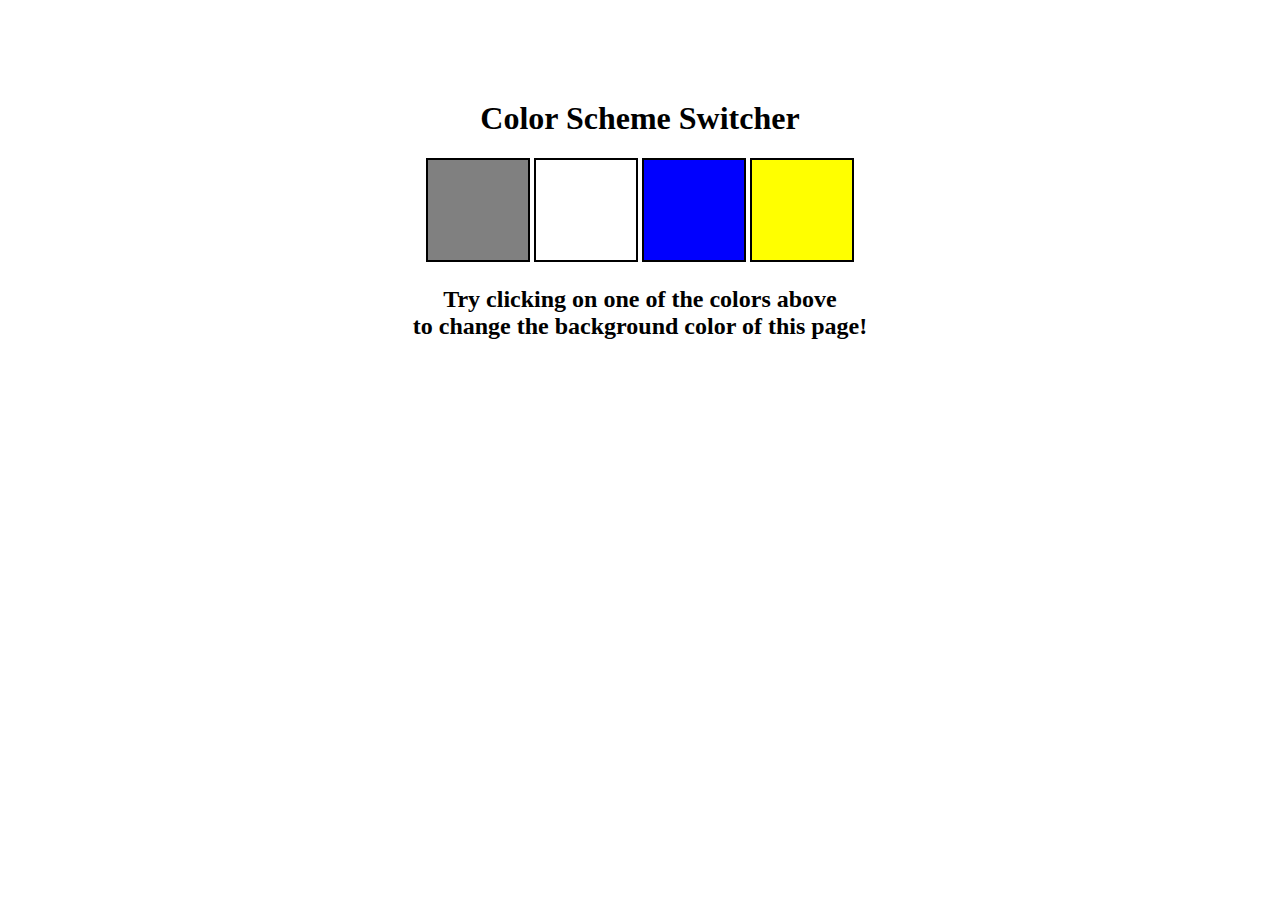
<file: 07_All_Project/01_ColorChanger/index.html>
<!DOCTYPE html>
<html lang="en">
  <head>
    <meta charset="UTF-8" />
    <meta name="viewport" content="width=device-width, initial-scale=1.0" />
    <meta http-equiv="X-UA-Compatible" content="ie=edge" />
    <link rel="stylesheet" href="style.css" />
    <title>JavaScript Background Color Switcher</title>
  </head>
  <body>
    <div class="canvas">
      <h1>Color Scheme Switcher</h1>
      <span class="button" id="grey"></span>
      <span class="button" id="white"></span>
      <span class="button" id="blue"></span>
      <span class="button" id="yellow"></span>
      <h2>
        Try clicking on one of the colors above
        <span>to change the background color of this page!</span>
      </h2>
    </div>
    <script src="colorc.js"></script>
  </body>
</html>
</file>
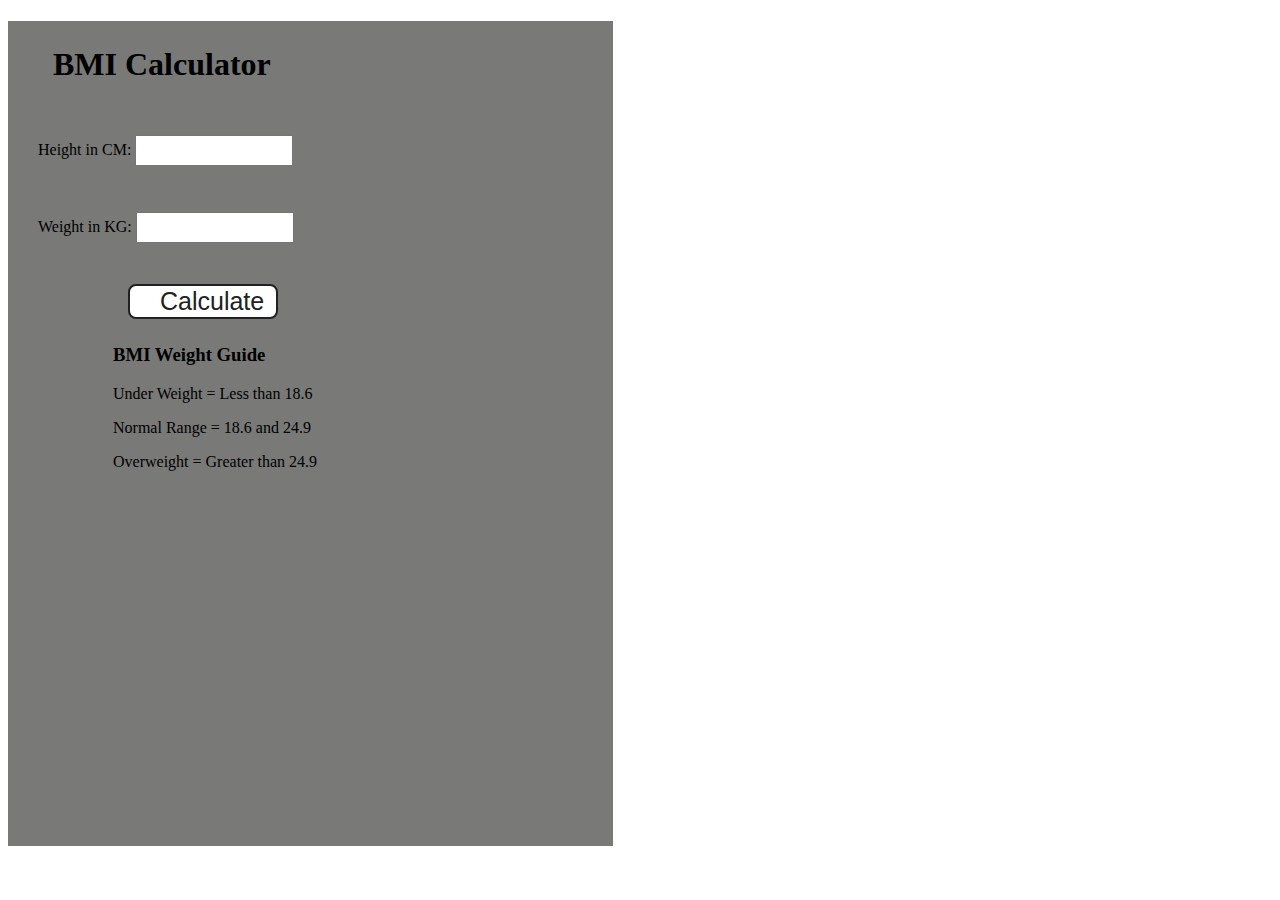
<file: 07_All_Project/02_BMI_Calculator/index.html>
<!DOCTYPE html>
<html lang="en">
  <head>
    <meta charset="UTF-8" />
    <meta name="viewport" content="width=device-width, initial-scale=1.0" />
    <meta http-equiv="X-UA-Compatible" content="ie=edge" />
    <link rel="stylesheet" href="style.css" />
    <title>BMI Calculator</title>
  </head>
  <body>
    <div class="container">
      <h1>BMI Calculator</h1>
      <form>
        <p><label>Height in CM: </label><input type="text" id="height" /></p>
        <p><label>Weight in KG: </label><input type="text" id="weight" /></p>
        <button>Calculate</button>
        <div id="results"></div>
        <div id="weight-guide">
          <h3>BMI Weight Guide</h3>
          <p>Under Weight = Less than 18.6</p>
          <p>Normal Range = 18.6 and 24.9</p>
          <p>Overweight = Greater than 24.9</p>
        </div>
      </form>
    </div>
  </body>
  <script src="bmi.js"></script>
</html>
</file>
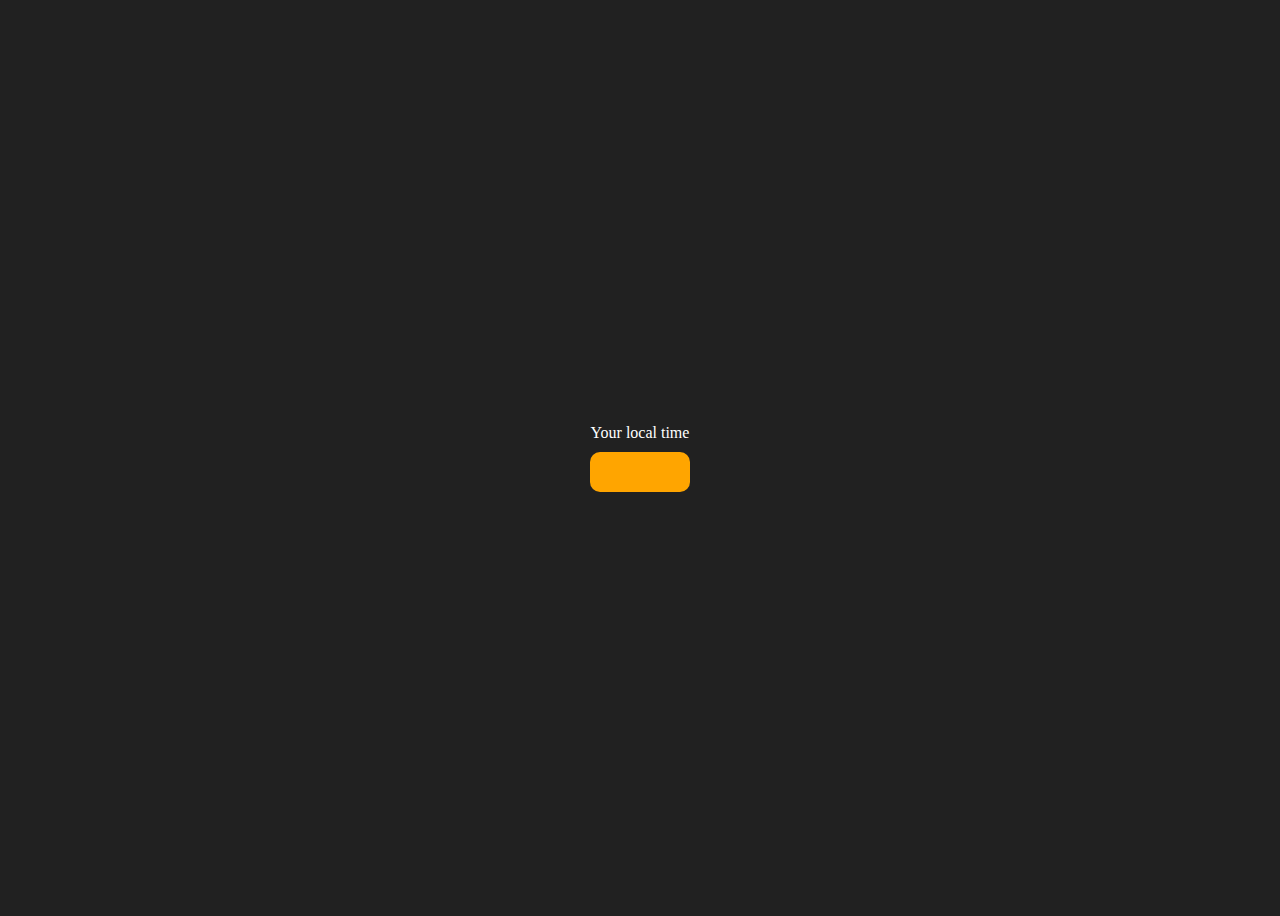
<file: 07_All_Project/03_Digital_Clock/index.html>
<!DOCTYPE html>
<html lang="en">
  <head>
    <meta charset="UTF-8" />
    <meta name="viewport" content="width=device-width, initial-scale=1.0" />
    <meta http-equiv="X-UA-Compatible" content="ie=edge" />
    <title>Your Local Time</title>
    <style>
      body {
        background-color: #212121;
        color: #fff;
      }
      .center {
        display: flex;
        height: 100vh;
        justify-content: center;
        align-items: center;
        flex-direction: column;
      }
      #clock {
        font-size: 40px;
        background-color: orange;
        padding: 20px 50px;
        margin-top: 10px;
        border-radius: 10px;
      }
    </style>
  </head>
  <body>
    <div class="center">
      <div id="banner"><span>Your local time</span></div>
      <div id="clock"></div>
    </div>
    <script src="digital.js"></script>
  </body>
</html>
</file>
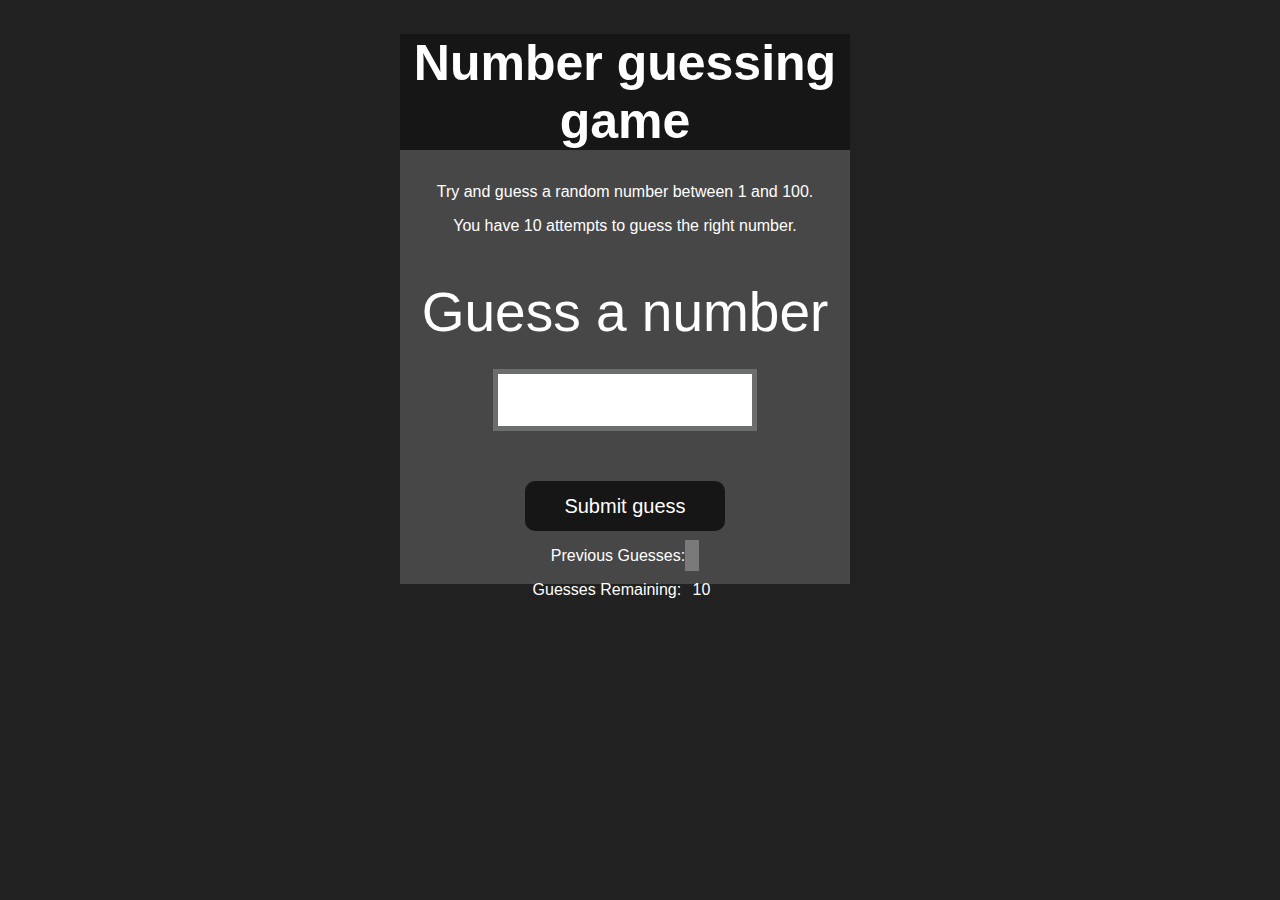
<file: 07_All_Project/04_Guess_The_Number/index.html>
<!DOCTYPE html>
<html lang="en">
<head>
    <meta charset="UTF-8">
    <meta name="viewport" content="width=device-width, initial-scale=1.0">
    <meta http-equiv="X-UA-Compatible" content="ie=edge">
    <title>Number Guessing Game</title>
    <link rel="stylesheet" href="style.css">
</head>
<body style="background-color:#212121; color:#fff;">
    <div id="wrapper">
      <h1>Number guessing game</h1>
    <p>Try and guess a random number between 1 and 100.</p>
    <p>You have 10 attempts to guess the right number.</p>
    </br>
        <form class="form">
            <label2 for="guessField" id="guess">Guess a number</label>
            <input type="text" id="guessField" class="guessField">
            <input type="submit" id="subt" value="Submit guess" class="guessSubmit">
        </form>
        <div class="resultParas">
            <p >Previous Guesses: <span class="guesses"></span></p>
            <p >Guesses Remaining: <span class="lastResult">10</span></p>
            <p class="lowOrHi"></p>
        </div>
    </div>
    <script src="guessnumber.js"></script>
</body>
</html>
</file>
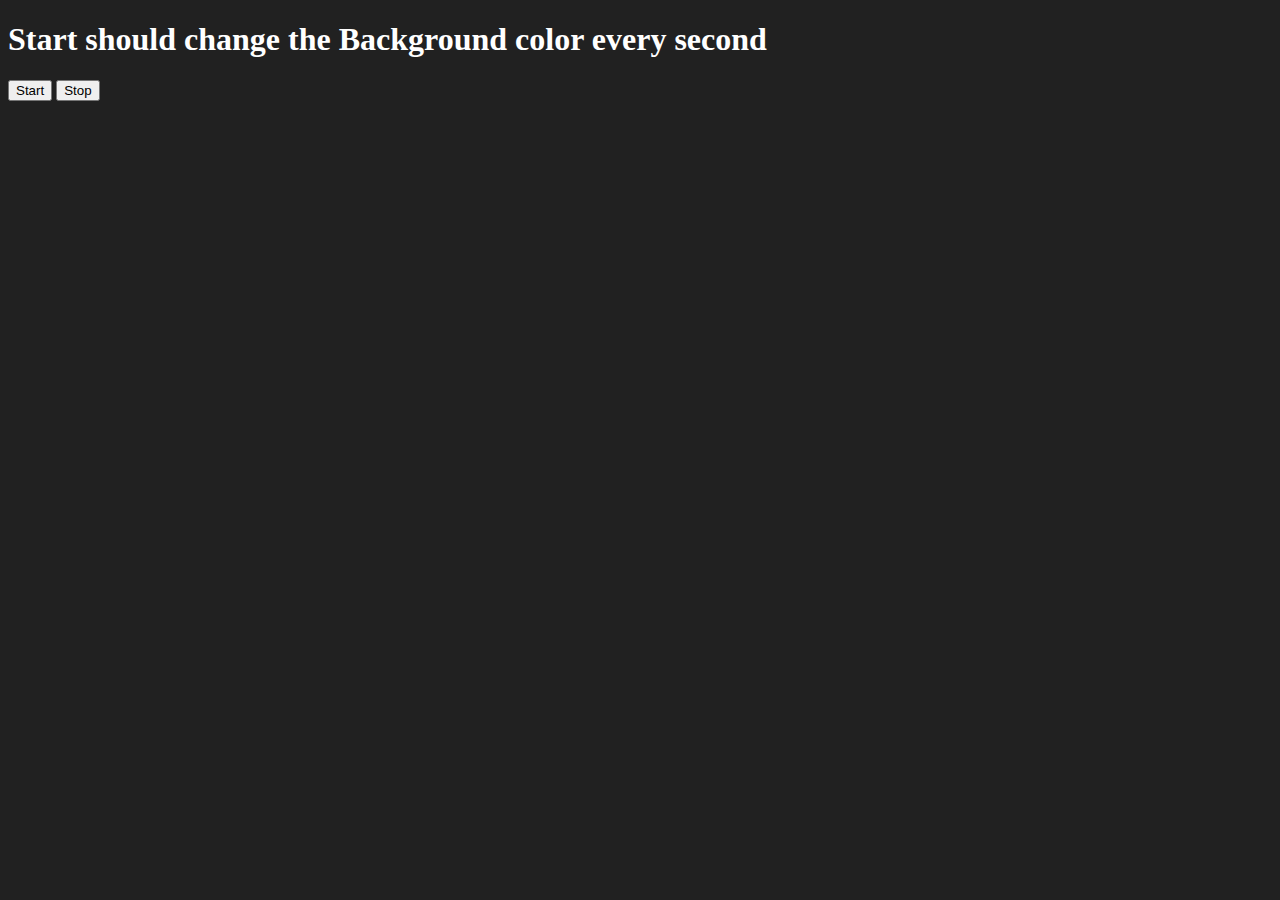
<file: 07_All_Project/05_unlimited_color/index.html>
<!DOCTYPE html>
<html lang="en">
  <head>
    <meta charset="UTF-8" />
    <meta name="viewport" content="width=device-width, initial-scale=1.0" />
    <meta http-equiv="X-UA-Compatible" content="ie=edge" />
    <title>Unlimited Color Changing</title>
  </head>
  <body style="background-color: #212121; color: #fff">
    <h1>Start should change the Background color every second</h1>
    <button id="start">Start</button>
    <button id="stop">Stop</button>
  </body>
    <script src="unlimited_color.js"></script>
</html>
</file>
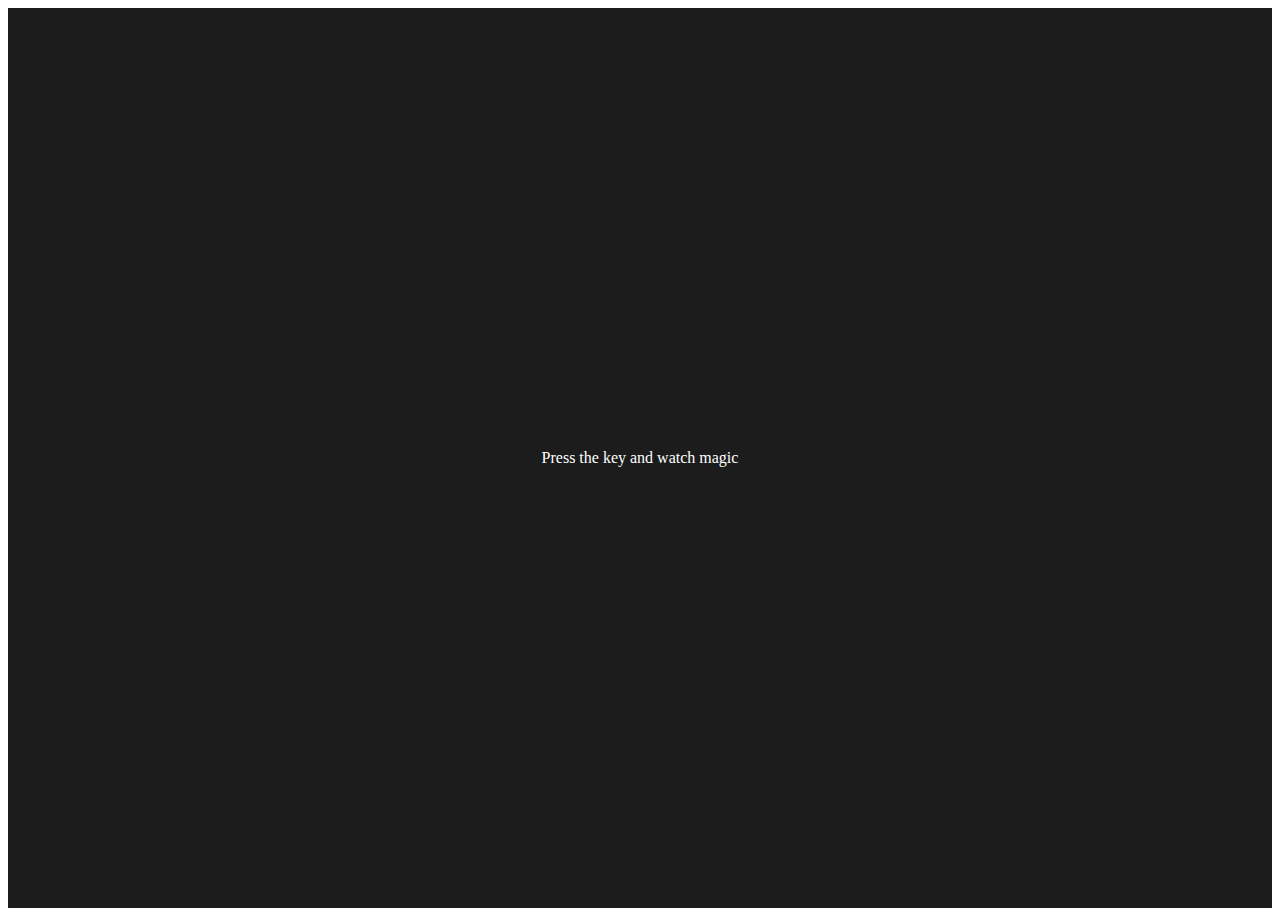
<file: 07_All_Project/06_Keyboard/index.html>
<!DOCTYPE html>
<html lang="en">
  <head>
    <meta charset="UTF-8" />
    <meta name="viewport" content="width=device-width, initial-scale=1.0" />
    <title>Event KeyCodes</title>
    <style>
      table,
      th,
      td {
        border: 1px solid #e7e7e7;
      }
      .project {
        background-color: #1c1c1c;
        color: #ffffff;
        display: flex;
        align-items: center;
        justify-content: center;
        text-align: center;
        height: 100vh;
      }

      .color {
        color: aliceblue;
        display: flex;
        flex-direction: row;
      }
    </style>
  </head>
  <body>
    <div class="project">
      <div id="insert">
        <div class="key">Press the key and watch magic</div>
      </div>
    </div>

    <script src="keyboard_check.js"></script>
  </body>
</html>
</file>
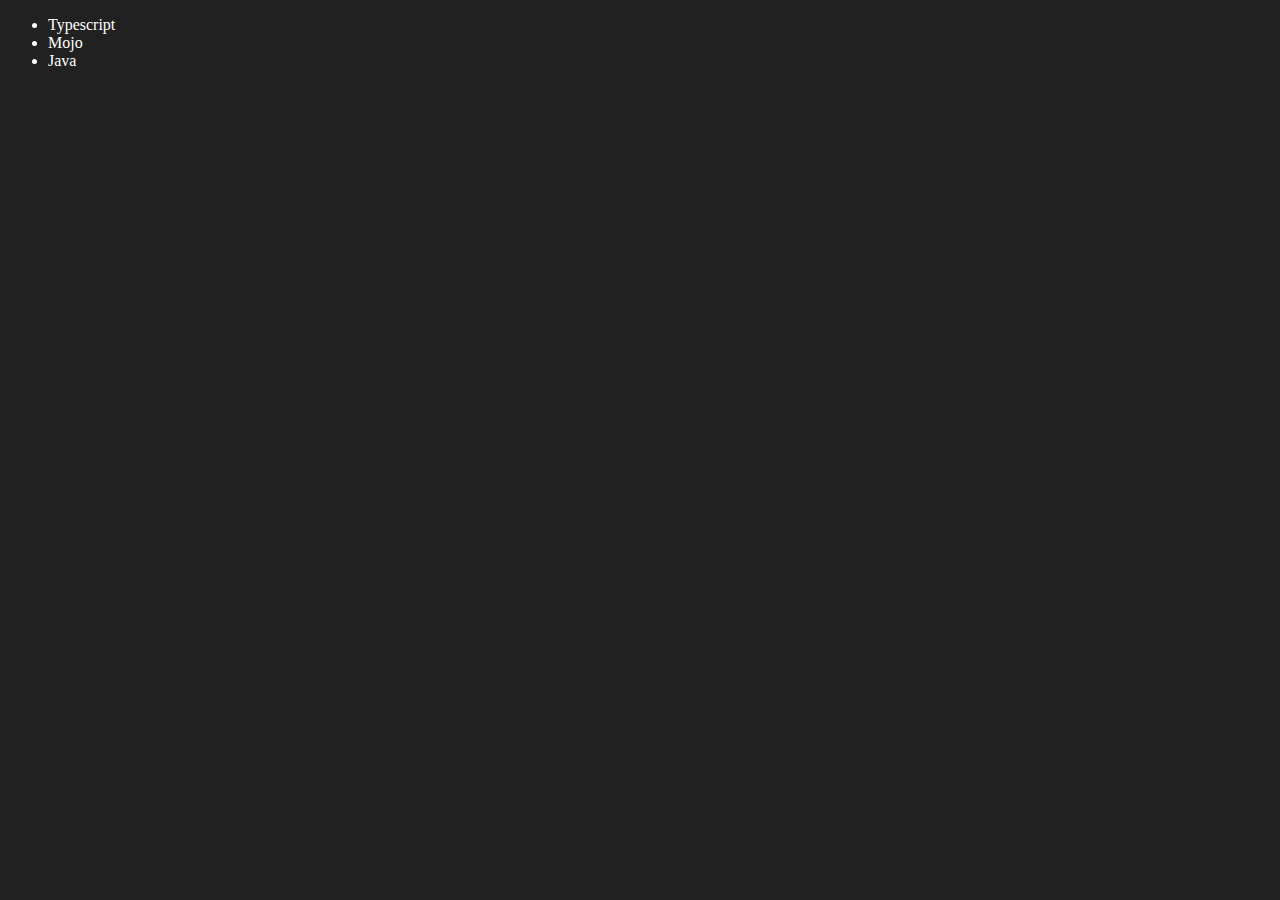
<file: 06_DOM/four.html>
<!DOCTYPE html>
<html lang="en">
<head>
    <meta charset="UTF-8">
    <meta name="viewport" content="width=device-width, initial-scale=1.0">
    <title>DOM learning</title>
</head>
<body style="background-color: #212121; color: #fff;">
    <ul class="language">
        <li>Javascript</li>
    </ul>
</body>
<script>
    function addLanguage(langname){
        const li = document.createElement("li")
        li.innerHTML = `${langname}`
        document.querySelector('.language').appendChild(li)
    }
    addLanguage('Python')
    addLanguage('Java')

    //optimise approach use for big project
    function addOptiLanguage(langname){
        const li = document.createElement("li")
        li.appendChild(document.createTextNode(langname))
        document.querySelector('.language').appendChild(li) 
    }
    addOptiLanguage('Golang')

    //Edit
    const secondlang = document.querySelector("li:nth-child(2)")
    console.log(secondlang);
    //secondlang.innerHTML = "Mojo"
    const newli = document.createElement("li")
    newli.textContent = "Mojo"
    secondlang.replaceWith(newli)

    //edit
    const firstlang = document.querySelector("li:first-child")
    firstlang.outerHTML = "<li>Typescript</li>"

    //remove
    const lastlang = document.querySelector("li:last-child")
    lastlang.remove()
    
</script>
</html>
</file>
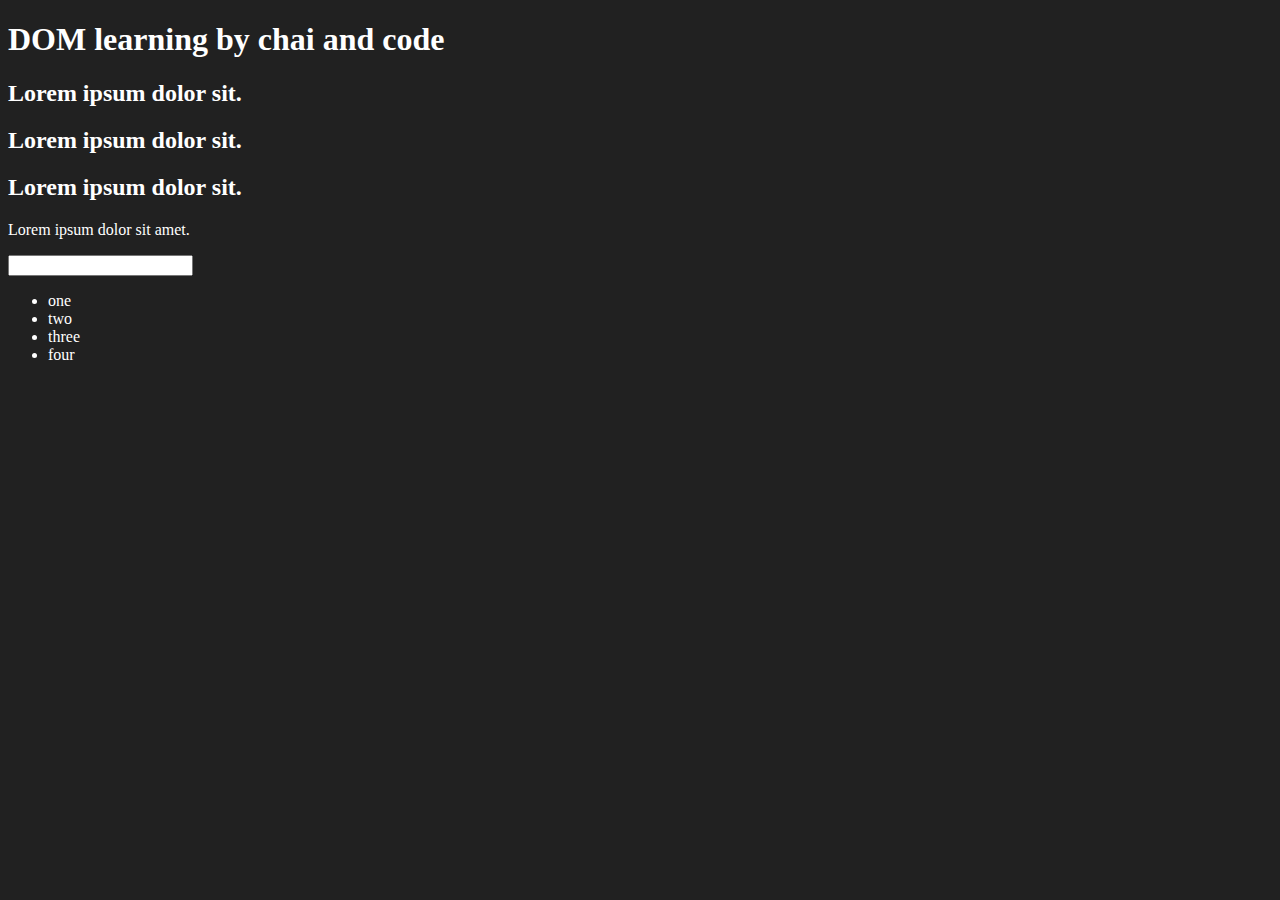
<file: 06_DOM/one.html>
<!DOCTYPE html>
<html lang="en">
<head>
    <meta charset="UTF-8">
    
    <title>DOM learning</title>
    <style>
        .bg-black{
            background-color: #212121;
            color: #fff;
        }
    </style>
</head>
<body class="bg-black">
    <div >
        <h1  id="title" class="heading">DOM learning by chai and code <span style="display: none;">test text</span></h1>
        <h2>Lorem ipsum dolor sit.</h2>
        <h2>Lorem ipsum dolor sit.</h2>
        <h2>Lorem ipsum dolor sit.</h2>
        <p>Lorem ipsum dolor sit amet.</p>
        <input type="password" name="" id="">

        <ul>
            <li class="list-item">one</li>
            <li class="list-item">two</li>
            <li class="list-item">three</li>
            <li class="list-item">four</li>
        </ul>
    </div>
</body>
</html>
</file>
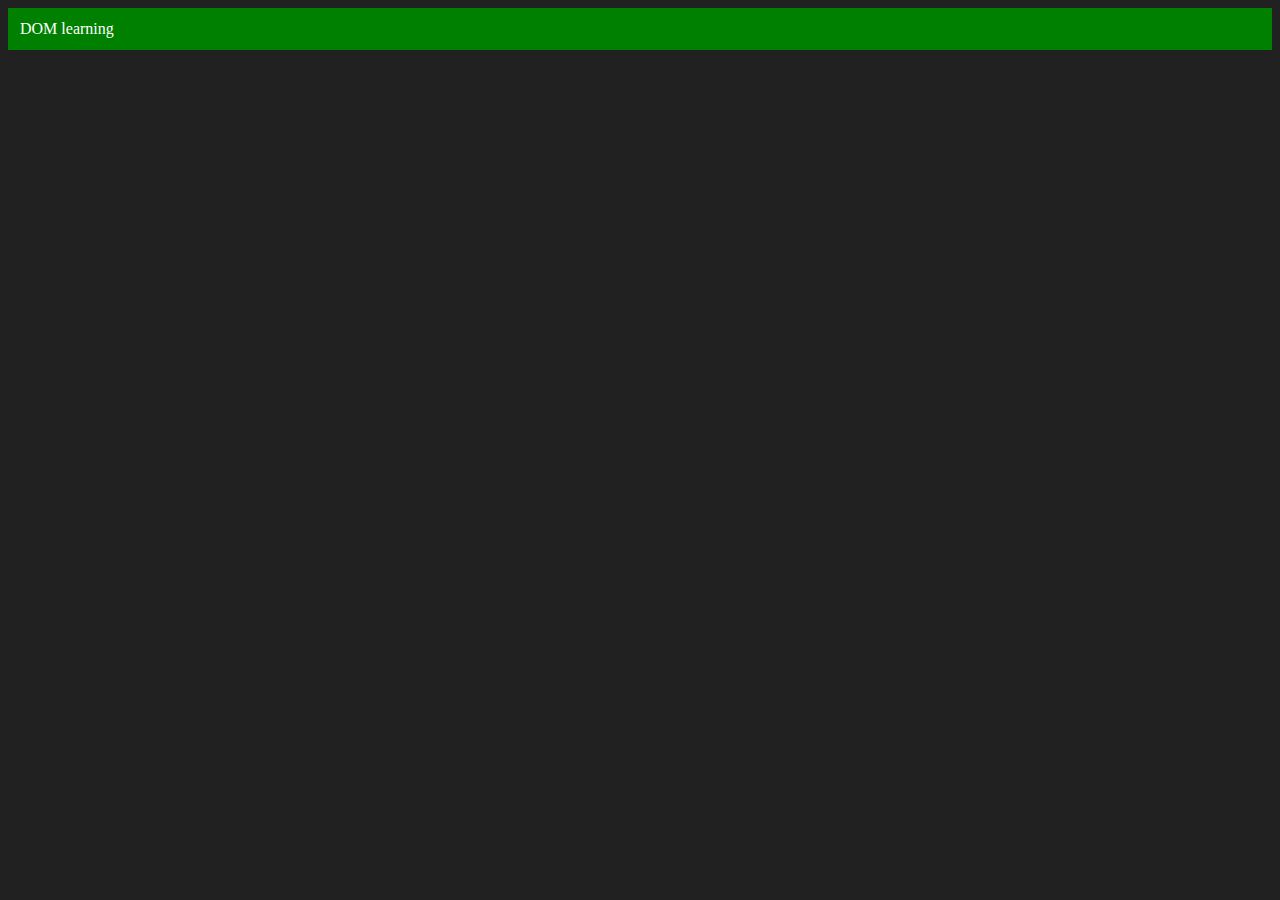
<file: 06_DOM/three.html>
<!DOCTYPE html>
<html lang="en">
<head>
    <meta charset="UTF-8">
    <meta name="viewport" content="width=device-width, initial-scale=1.0">
    <title>Document</title>
</head>
<body style="background-color: #212121; color: #fff;">
</body>
<script>
    const div = document.createElement('div')
    console.log(div);
    div.className = 'main'
    div.id =  Math.round(Math.random() * 10 + 1)
    div.setAttribute('title', "generated title")
    div.style.backgroundColor = 'green'
    div.style.padding = '12px'
    // div.innerText = "DOM learning"
    const text = document.createTextNode("DOM learning")
    div.appendChild(text)

    document.body.appendChild(div)
</script>
</html>
</file>
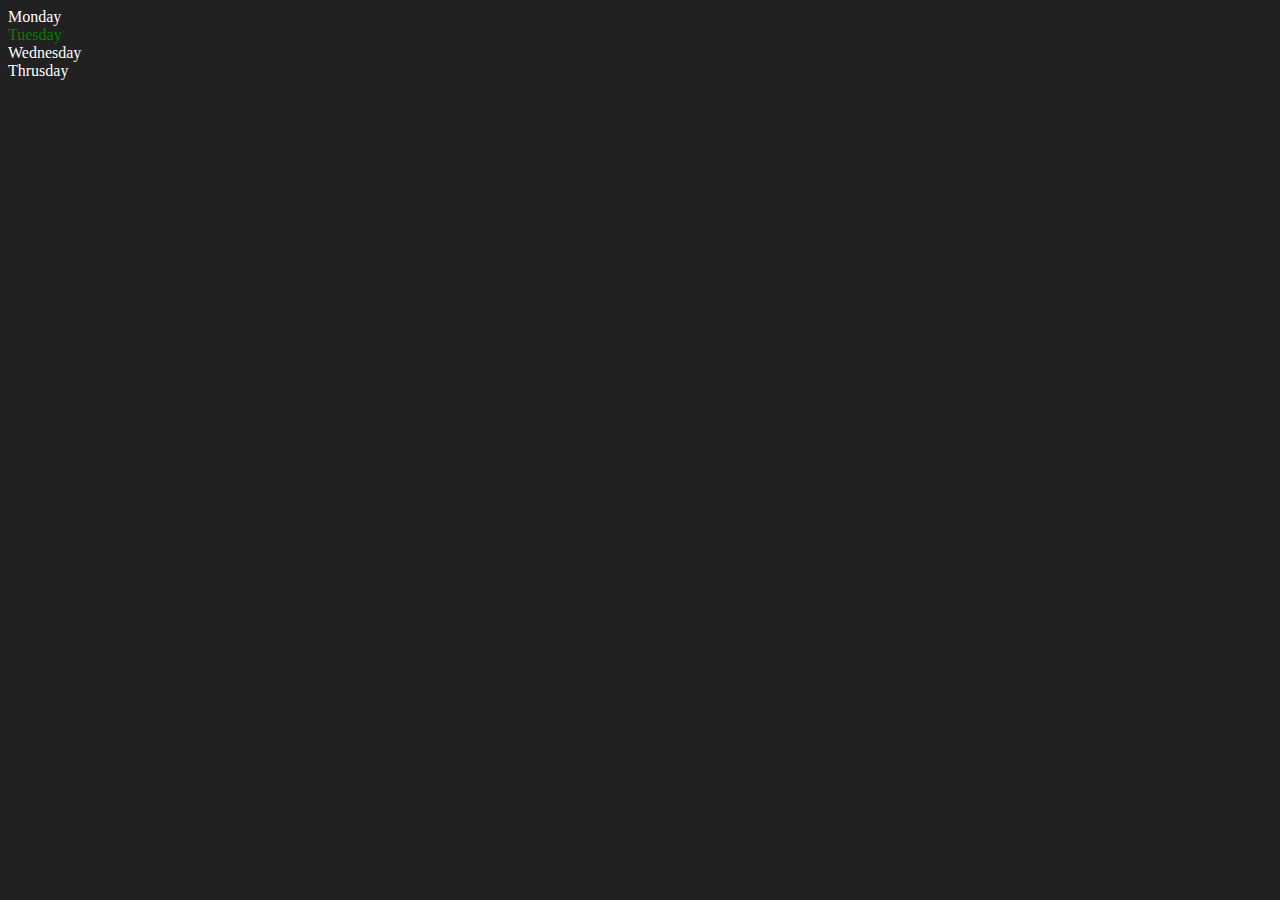
<file: 06_DOM/two.html>
<!DOCTYPE html>
<html lang="en">

<head>
    <meta charset="UTF-8">
    <meta name="viewport" content="width=device-width, initial-scale=1.0">
    <title>DOM learning</title>
</head>

<body style="background-color: #212121; color: #fff;">
    <div class="parent">
        <!-- This is comment -->
        <div class="day">Monday</div>
        <div class="day">Tuesday</div>
        <div class="day">Wednesday</div>
        <div class="day">Thrusday</div>
    </div>
</body>
<script>
    const parent = document.querySelector('.parent')
    // console.log(parent);
    // console.log(parent.children);
    // console.log(parent.children[1].innerHTML);

    for (let index = 0; index < parent.children.length; index++) {
        console.log(parent.children[index].innerHTML);
        
    }
    parent.children[1].style.color = 'green'
    // console.log(parent.firstElementChild);
    // console.log(parent.lastElementChild);

    const dayOne = document.querySelector('.day')
    // console.log(dayOne);
    // console.log(dayOne.parentElement);
    // console.log(dayOne.nextElementSibling);

    console.log("Nodes: ", parent.childNodes);

</script>
</html>
</file>
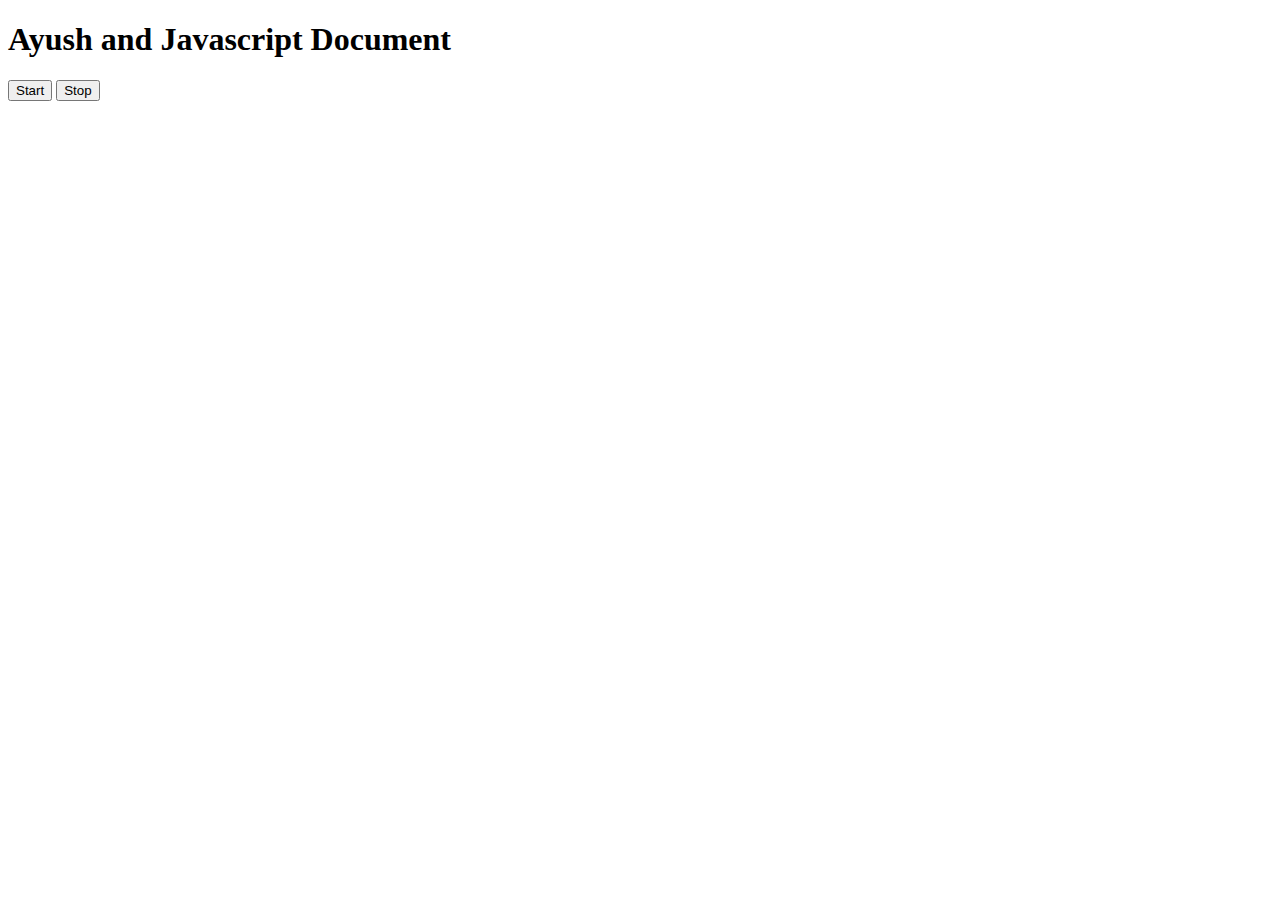
<file: 08_Events/three.html>
<!DOCTYPE html>
<html lang="en">
<head>
    <meta charset="UTF-8">
    <meta name="viewport" content="width=device-width, initial-scale=1.0">
    <title>Document</title>
</head>
<body>
    <h1>Ayush and Javascript Document</h1>
    <button id="start">Start</button>
    <button id="stop">Stop</button>
</body>
<script>

    let intervalId;
    const sayDate = function(str){
        console.log(str, Date.now());
    }
    const startTime = function(){
        intervalId = setInterval(sayDate, 1000, 'Hi')
    }

    const start = document.getElementById('start')
    const stop = document.getElementById('stop')
    start.addEventListener('click', startTime )
    
    stop.addEventListener('click', function(){
        clearInterval(intervalId)
    })
    
</script>
</html>
</file>
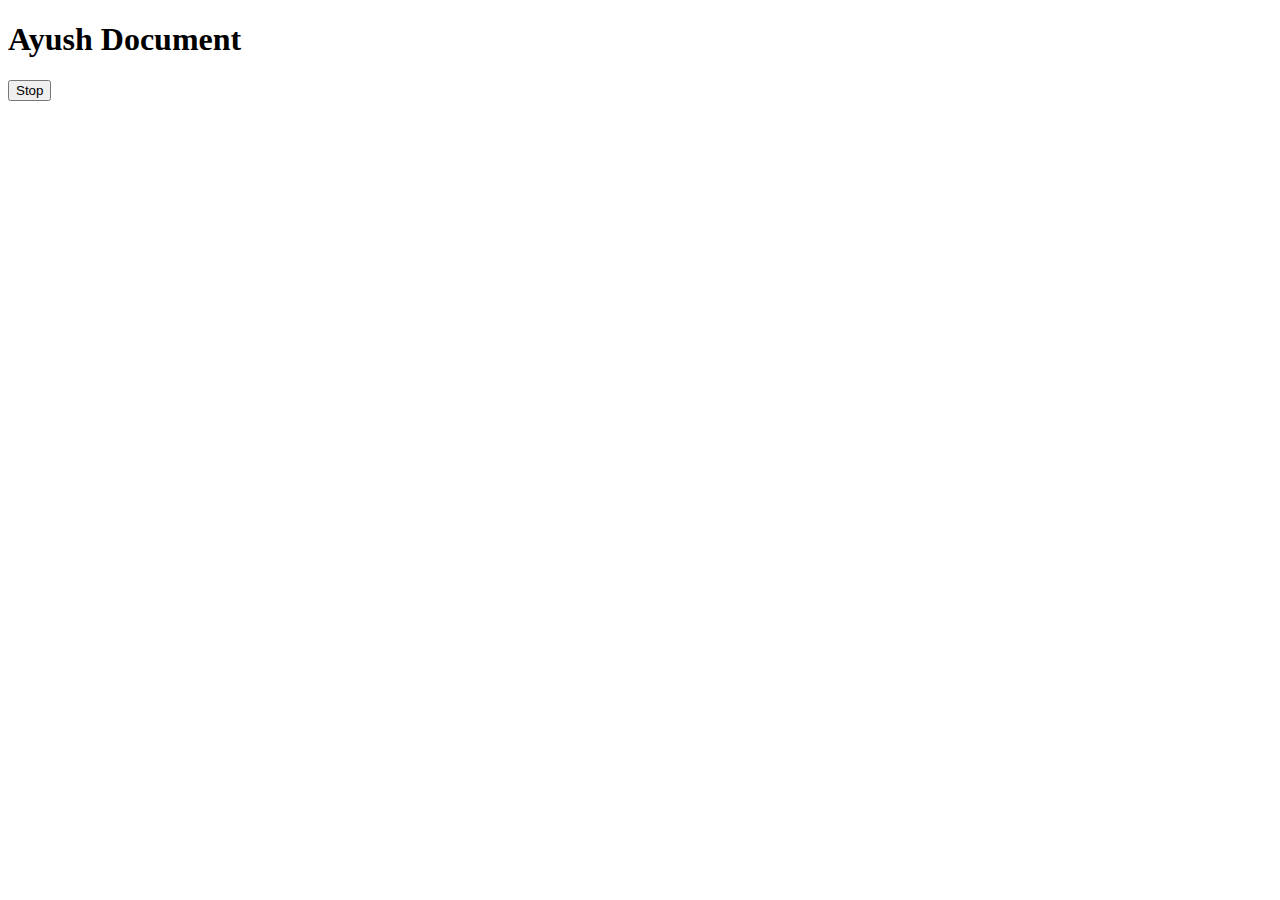
<file: 08_Events/two.html>
<!DOCTYPE html>
<html lang="en">
<head>
    <meta charset="UTF-8">
    <meta name="viewport" content="width=device-width, initial-scale=1.0">
    <title>Document</title>
</head>
<body>
    <h1>Ayush Document</h1>
    <button id="stop">Stop</button>
</body>
<script>
    const sayName = () => {
        console.log('Ayush');
    }

    const changeText = function (){
        document.querySelector('h1').innerHTML = 'JavaScript is Best'
    }

    const changeMe = setTimeout(changeText, 2000)

    document.querySelector('#stop').addEventListener('click', () => {
        clearTimeout(changeMe)
        console.log("Stopped");
    })

</script>
</html>
</file>
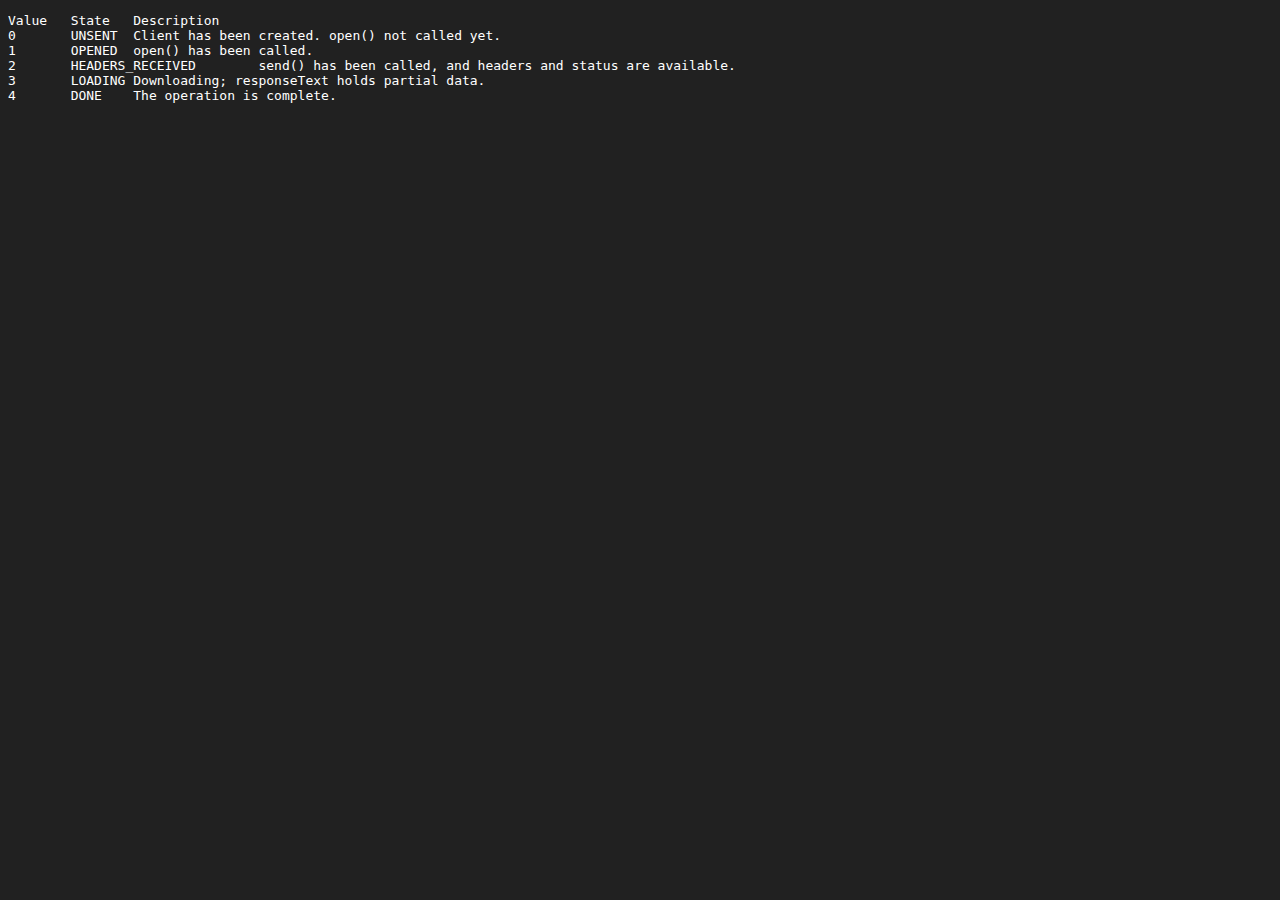
<file: 09_advance_js/api_request.html>
<!DOCTYPE html>
<html lang="en">
<head>
    <meta charset="UTF-8">
    <meta name="viewport" content="width=device-width, initial-scale=1.0">
    <title>Document</title>
</head>
<body style="background-color: #212121; color: #FFFFFF;">
    <pre>
Value	State	Description
0	UNSENT	Client has been created. open() not called yet.
1	OPENED	open() has been called.
2	HEADERS_RECEIVED	send() has been called, and headers and status are available.
3	LOADING	Downloading; responseText holds partial data.
4	DONE	The operation is complete.
</pre>

<div id="image">
    
</div>

</body>
<script>
    const requestUrl = 'https://api.github.com/users/ayushk19';
    const xhr = new XMLHttpRequest()
    xhr.open('GET', requestUrl)
    xhr.onreadystatechange = function(){
        console.log(xhr.readyState);
        if (xhr.readyState === 4){
            data = JSON.parse(this.responseText)
            console.log(data);
            console.log(data.avatar_url);
            const insertimage = document.getElementById('image')
            insertimage.innerHTML = `
            <img src='${data.avatar_url}' alt="" height="10%" width="10%" style="border-radius: 50px;">
            <div style="margin-left: 12%; margin-top: -11%">
            <p> Name: ${data.name}</p>
            <p> Name: ${data.id}</p>
            <p> Name: ${data.login}</p>
            <p> Name: ${data.bio}</p>
            <div>
            `
        }
    }
    xhr.send()
</script>
</html>
</file>
<file: 07_All_Project/01_ColorChanger/style.css>
html {
    margin: 0;
  }
  
  span {
    display: block;
  }
  .canvas {
    margin: 100px auto 100px;
    width: 80%;
    text-align: center;
  }
  
  .button {
    width: 100px;
    height: 100px;
    border: solid black 2px;
    display: inline-block;
  }
  
  #grey {
    background: grey;
  }
  
  #white {
    background: white;
  }
  #blue {
    background: blue;
  }
  #yellow {
    background: yellow;
  }
</file>
<file: 07_All_Project/02_BMI_Calculator/style.css>
.container {
    width: 575px;
    height: 825px;
  
    background-color: #797978;
    padding-left: 30px;
  }
  #height,
  #weight {
    width: 150px;
    height: 25px;
    margin-top: 30px;
  }
  
  #weight-guide {
    margin-left: 75px;
    margin-top: 25px;
  }
  
  #results {
    font-size: 35px;
    margin-left: 90px;
    margin-top: 20px;
    color: rgb(241, 241, 241);
  }
  
  button {
    width: 150px;
    height: 35px;
    margin-left: 90px;
    margin-top: 25px;
    background-color: #fff;
    padding: 1px 30px;
    border-radius: 8px;
    color: #212121;
    text-decoration: none;
    border: 2px solid #212121;
  
    font-size: 25px;
  }
  
  h1 {
    padding-left: 15px;
    padding-top: 25px;
    
  }
</file>
<file: 07_All_Project/04_Guess_The_Number/style.css>
html {
    font-family: sans-serif;
}

body {
    width: 300px;
    max-width: 750px;
    min-width: 480px;
    margin: 0 auto;
    background-color: #212121;
}

.lastResult {
    color: white;
    padding: 7px;
}

.guesses {
    color: white;
    padding: 7px;
}

button {
    background-color: #141414;
    color: #fff;
    width: 250px;
    height: 50px;
    border-radius: 25px;
    font-size: 30px;
    border-style: none;
    margin-top: 30px;
}

#subt {
    background-color: #161616;
    color: #ffffff;
    width: 200px;
    height: 50px;
    border-radius: 10px;
    font-size: 20px;
    border-style: none;
    margin-top: 50px;
    /* margin-left: 75px; */
}

#guessField {
    color: #000;
    width: 250px;
    height: 50px;
    font-size: 30px;
    border-style: none;
    margin-top: 25px;

    /* margin-left: 50px; */
    border: 5px solid #6c6d6d;
    text-align: center;
}

#guess {
    font-size: 55px;
    /* margin-left: 90px; */
    margin-top: 120px;
    color: #fff;
}

.guesses {
    background-color: #7a7a7a;
}

#wrapper {
    box-sizing: border-box;
    text-align: center;
    width: 450px;
    height: 550px;
    background-color: #474747;
    color: #fff;
    font-size: 25px;
}

h1 {
    background-color: #161616;

    color: #fff;
    text-align: center;
}

p {
    font-size: 16px;
    text-align: center;
}
</file>
